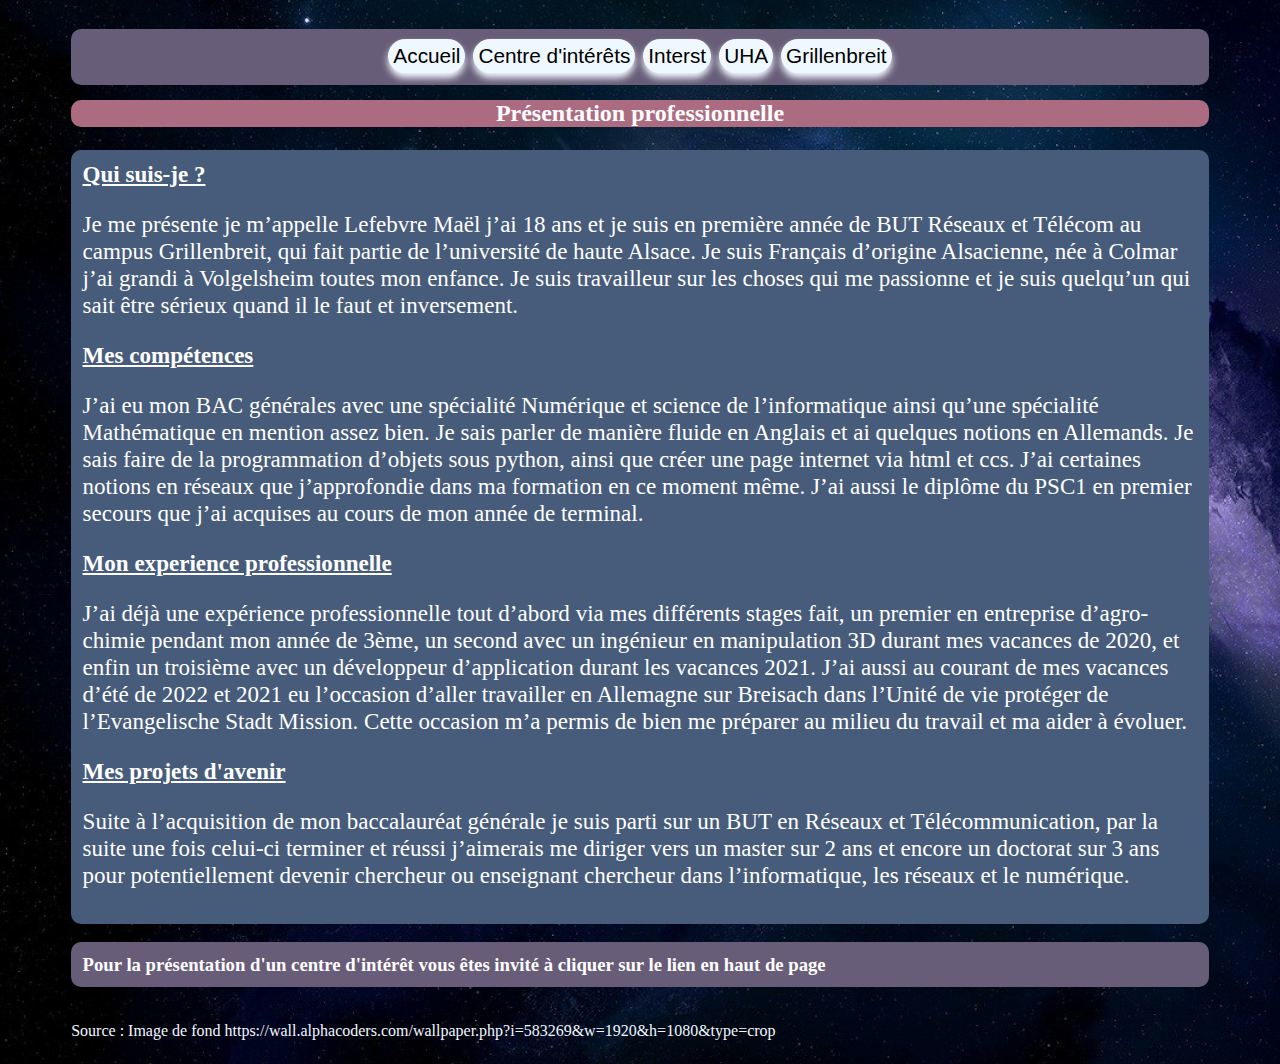
<file: index.html>
<!DOCTYPE html>
<html lang="en">
<head>
    <link rel="icon" href="Iconspace.ico">
    <meta charset="UTF-8">
    <meta name="viewport" content="width=device-width, initial-scale=1.0">
    <link rel="stylesheet" href="page.css">
    <title>Acceuil - Présentation HTML</title>
</head>
<body>
    <main>
        <h1><nav>
            <a href="index.html"><button>Accueil</button></a>
            <a href="centreinterets.html"><button>Centre d'intérêts</button></a>
            <a href="trad.html"><button>Interst</button></a>
            <a href="https://www.uha.fr/fr/index.html"><button>UHA</button></a>
            <a href="https://www.uha.fr/fr/uha-1/campus-environnement/campus-grillenbreit.html"><button>Grillenbreit</button></a>
        </nav></h1>
        <h2>Présentation professionnelle</h2>
        <section>
            <article class="A1">
                <header class="titre1">Qui suis-je ?</header>
                <p>Je me présente je m’appelle Lefebvre Maël j’ai 18 ans et je suis en première année de BUT Réseaux et Télécom au campus Grillenbreit, qui fait partie de l’université de haute Alsace. Je suis Français d’origine Alsacienne, née à Colmar j’ai grandi à Volgelsheim toutes mon enfance. Je suis travailleur sur les choses qui me passionne et je suis quelqu’un qui sait être sérieux quand il le faut et inversement. </p>
            </article>
            <article class="A1">
                <header class="titre1">Mes compétences</header>
                <p>J’ai eu mon BAC générales avec une spécialité Numérique et science de l’informatique ainsi qu’une spécialité Mathématique en mention assez bien. Je sais parler de manière fluide en Anglais et ai quelques notions en Allemands. Je sais faire de la programmation d’objets sous python, ainsi que créer une page internet via html et ccs. J’ai certaines notions en réseaux que j’approfondie dans ma formation en ce moment même. J’ai aussi le diplôme du PSC1 en premier secours que j’ai acquises au cours de mon année de terminal.</p>
            </article>
            <article class="A1">
                <header class="titre1">Mon experience professionnelle</header>
                <p>J’ai déjà une expérience professionnelle tout d’abord via mes différents stages fait, un premier en entreprise d’agro-chimie pendant mon année de 3ème, un second avec un ingénieur en manipulation 3D durant mes vacances de 2020, et enfin un troisième avec un développeur d’application durant les vacances 2021. J’ai aussi au courant de mes vacances d’été de 2022 et 2021 eu l’occasion d’aller travailler en Allemagne sur Breisach dans l’Unité de vie protéger de l’Evangelische Stadt Mission. Cette occasion m’a permis de bien me préparer au milieu du travail et ma aider à évoluer.</p>
            </article>
            <article class="A1">
                <header class="titre1">Mes projets d'avenir</header>
                <p>Suite à l’acquisition de mon baccalauréat générale je suis parti sur un BUT en Réseaux et Télécommunication, par la suite une fois celui-ci terminer et réussi j’aimerais me diriger vers un master sur 2 ans et encore un doctorat sur 3 ans pour potentiellement devenir chercheur ou enseignant chercheur dans l’informatique, les réseaux et le numérique.</p>
            </article>
        </section>
        <h3>Pour la présentation d'un centre d'intérêt vous êtes invité à cliquer sur le lien en haut de page</h3>
        <p class="p1">Source : Image de fond https://wall.alphacoders.com/wallpaper.php?i=583269&w=1920&h=1080&type=crop</p>
    </main>
</body>
</html>
</file>
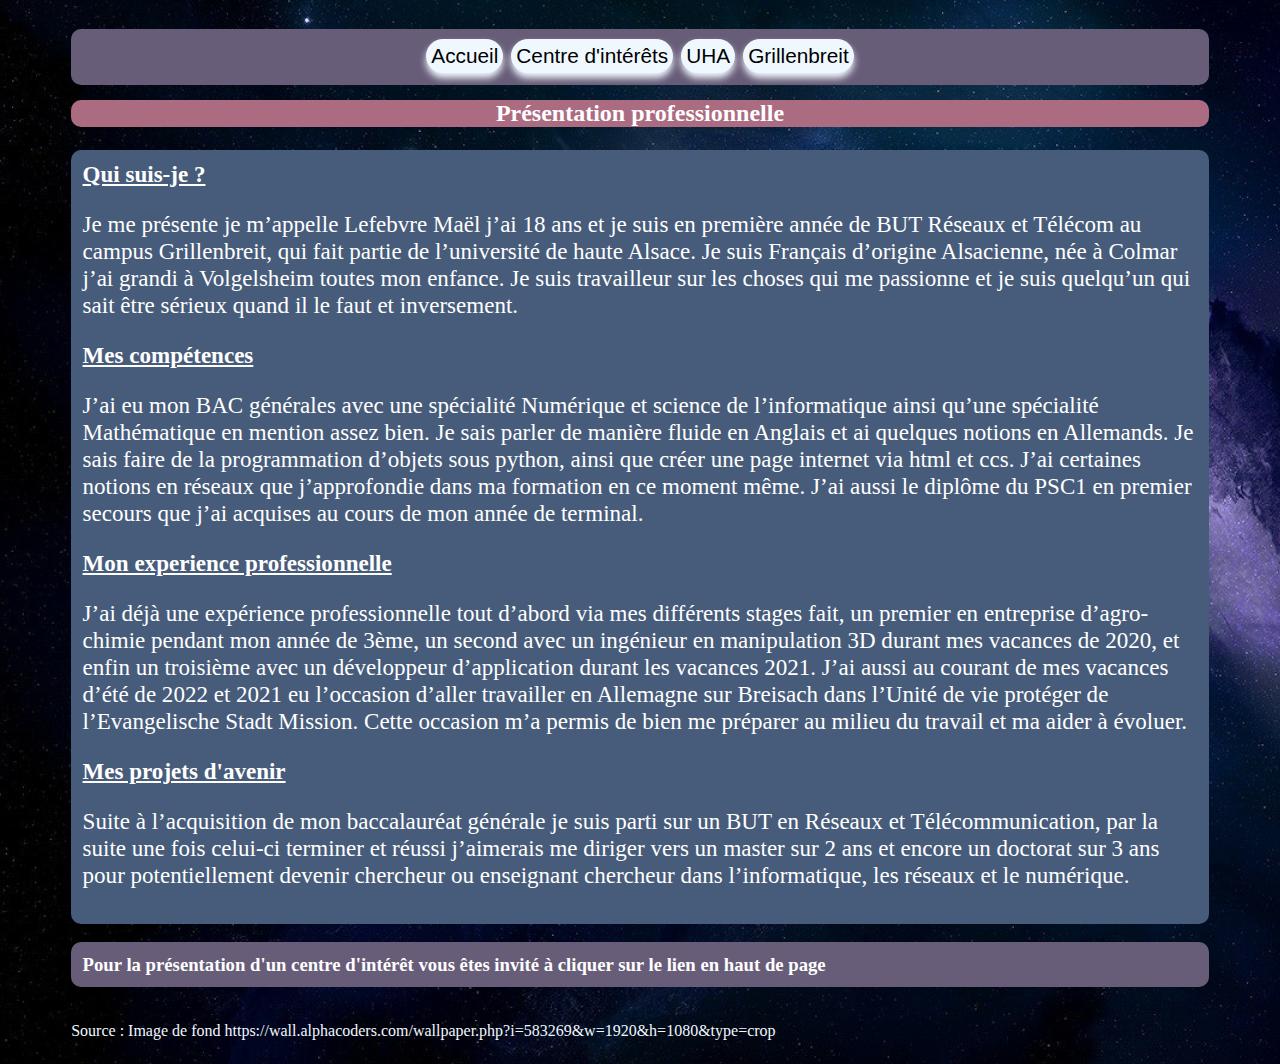
<file: Accueil - Présentation.html>
<!DOCTYPE html>
<html lang="en">
<head>
    <meta charset="UTF-8">
    <meta name="viewport" content="width=device-width, initial-scale=1.0">
    <link rel="icon" href="Iconspace.ico">
    <link rel="stylesheet" href="page.css">
    <title>Acceuil - Présentation HTML</title>
</head>
<body>
    <main>
        <h1><nav>
            <a href="page.html"><button>Accueil</button></a>
            <a href="centreinterets.html"><button>Centre d'intérêts</button></a>
            <a href="https://www.uha.fr/fr/index.html"><button>UHA</button></a>
            <a href="https://www.uha.fr/fr/uha-1/campus-environnement/campus-grillenbreit.html"><button>Grillenbreit</button></a>
        </nav></h1>
        <h2>Présentation professionnelle</h2>
        <section>
            <article class="A1">
                <header class="titre1">Qui suis-je ?</header>
                <p>Je me présente je m’appelle Lefebvre Maël j’ai 18 ans et je suis en première année de BUT Réseaux et Télécom au campus Grillenbreit, qui fait partie de l’université de haute Alsace. Je suis Français d’origine Alsacienne, née à Colmar j’ai grandi à Volgelsheim toutes mon enfance. Je suis travailleur sur les choses qui me passionne et je suis quelqu’un qui sait être sérieux quand il le faut et inversement. </p>
            </article>
            <article class="A1">
                <header class="titre1">Mes compétences</header>
                <p>J’ai eu mon BAC générales avec une spécialité Numérique et science de l’informatique ainsi qu’une spécialité Mathématique en mention assez bien. Je sais parler de manière fluide en Anglais et ai quelques notions en Allemands. Je sais faire de la programmation d’objets sous python, ainsi que créer une page internet via html et ccs. J’ai certaines notions en réseaux que j’approfondie dans ma formation en ce moment même. J’ai aussi le diplôme du PSC1 en premier secours que j’ai acquises au cours de mon année de terminal.</p>
            </article>
            <article class="A1">
                <header class="titre1">Mon experience professionnelle</header>
                <p>J’ai déjà une expérience professionnelle tout d’abord via mes différents stages fait, un premier en entreprise d’agro-chimie pendant mon année de 3ème, un second avec un ingénieur en manipulation 3D durant mes vacances de 2020, et enfin un troisième avec un développeur d’application durant les vacances 2021. J’ai aussi au courant de mes vacances d’été de 2022 et 2021 eu l’occasion d’aller travailler en Allemagne sur Breisach dans l’Unité de vie protéger de l’Evangelische Stadt Mission. Cette occasion m’a permis de bien me préparer au milieu du travail et ma aider à évoluer.</p>
            </article>
            <article class="A1">
                <header class="titre1">Mes projets d'avenir</header>
                <p>Suite à l’acquisition de mon baccalauréat générale je suis parti sur un BUT en Réseaux et Télécommunication, par la suite une fois celui-ci terminer et réussi j’aimerais me diriger vers un master sur 2 ans et encore un doctorat sur 3 ans pour potentiellement devenir chercheur ou enseignant chercheur dans l’informatique, les réseaux et le numérique.</p>
            </article>
        </section>
        <h3>Pour la présentation d'un centre d'intérêt vous êtes invité à cliquer sur le lien en haut de page</h3>
        <p class="p1">Source : Image de fond https://wall.alphacoders.com/wallpaper.php?i=583269&w=1920&h=1080&type=crop</p>
    </main>
</body>
</html>
</file>
<file: page.css>
main{
    width: 90%;
    display: flex;
    flex-wrap: wrap;
    margin: 0px auto;
    color: rgb(255, 255, 255);
}

h1{
    background-color:rgb(104, 93, 121);
    flex-basis: 100%;
    text-align: center;
    margin-bottom: 1%;
    color: azure;
    padding: 5px;
    border-radius: 10px;
}

h2{
    background-color:rgb(171, 108, 130);
    text-align: center;
    flex-basis: 100%;
    margin-top: 3px;
    margin-bottom: 2%;
    border-radius: 10px;
}

section{
    margin-top: 0px;
    flex-basis: 100%;
    display: flex;
    flex-flow: row wrap;
    justify-content: space-around;
    background-color: rgb(71, 92, 122);
    padding: 1%;
    font-size: 120%;
    border-radius: 10px;
}

.titre1{
    text-decoration:underline;
    font-weight: bold;
}

p{color: rgb(255, 255, 255);}

h3{
    background-color: rgb(104, 93, 121);
    color: rgb(255, 255, 255);
    flex-basis: 100%;
    padding: 1%;
    border-radius: 10px;
}

button{
    padding: 5px;
    color: black;
    background-color: aliceblue;
    border: none;
    border-radius: 20px;
    transition: all 0.3s ease 0s;
    cursor: pointer;
    box-shadow: 0px 5px 7.5px aliceblue;
    margin-bottom: 7px;
    font-size: 65%;

}

button:hover{
    background-color: rgb(71, 92, 122);
    box-shadow: 0px 7.5px 10px rgb(71, 92, 122);
    color: aliceblue;
    transform: translateY(-7px);
}

button:active {
    transform: translateY(-1px);
}

body{
    background-color: rgb(255, 255, 255);
}

body {
    background-image: url(backscreen.jpeg);
}

.p1 {
    color: aliceblue;
}

.A1 {
    font-size: 120%;
}
</file>
